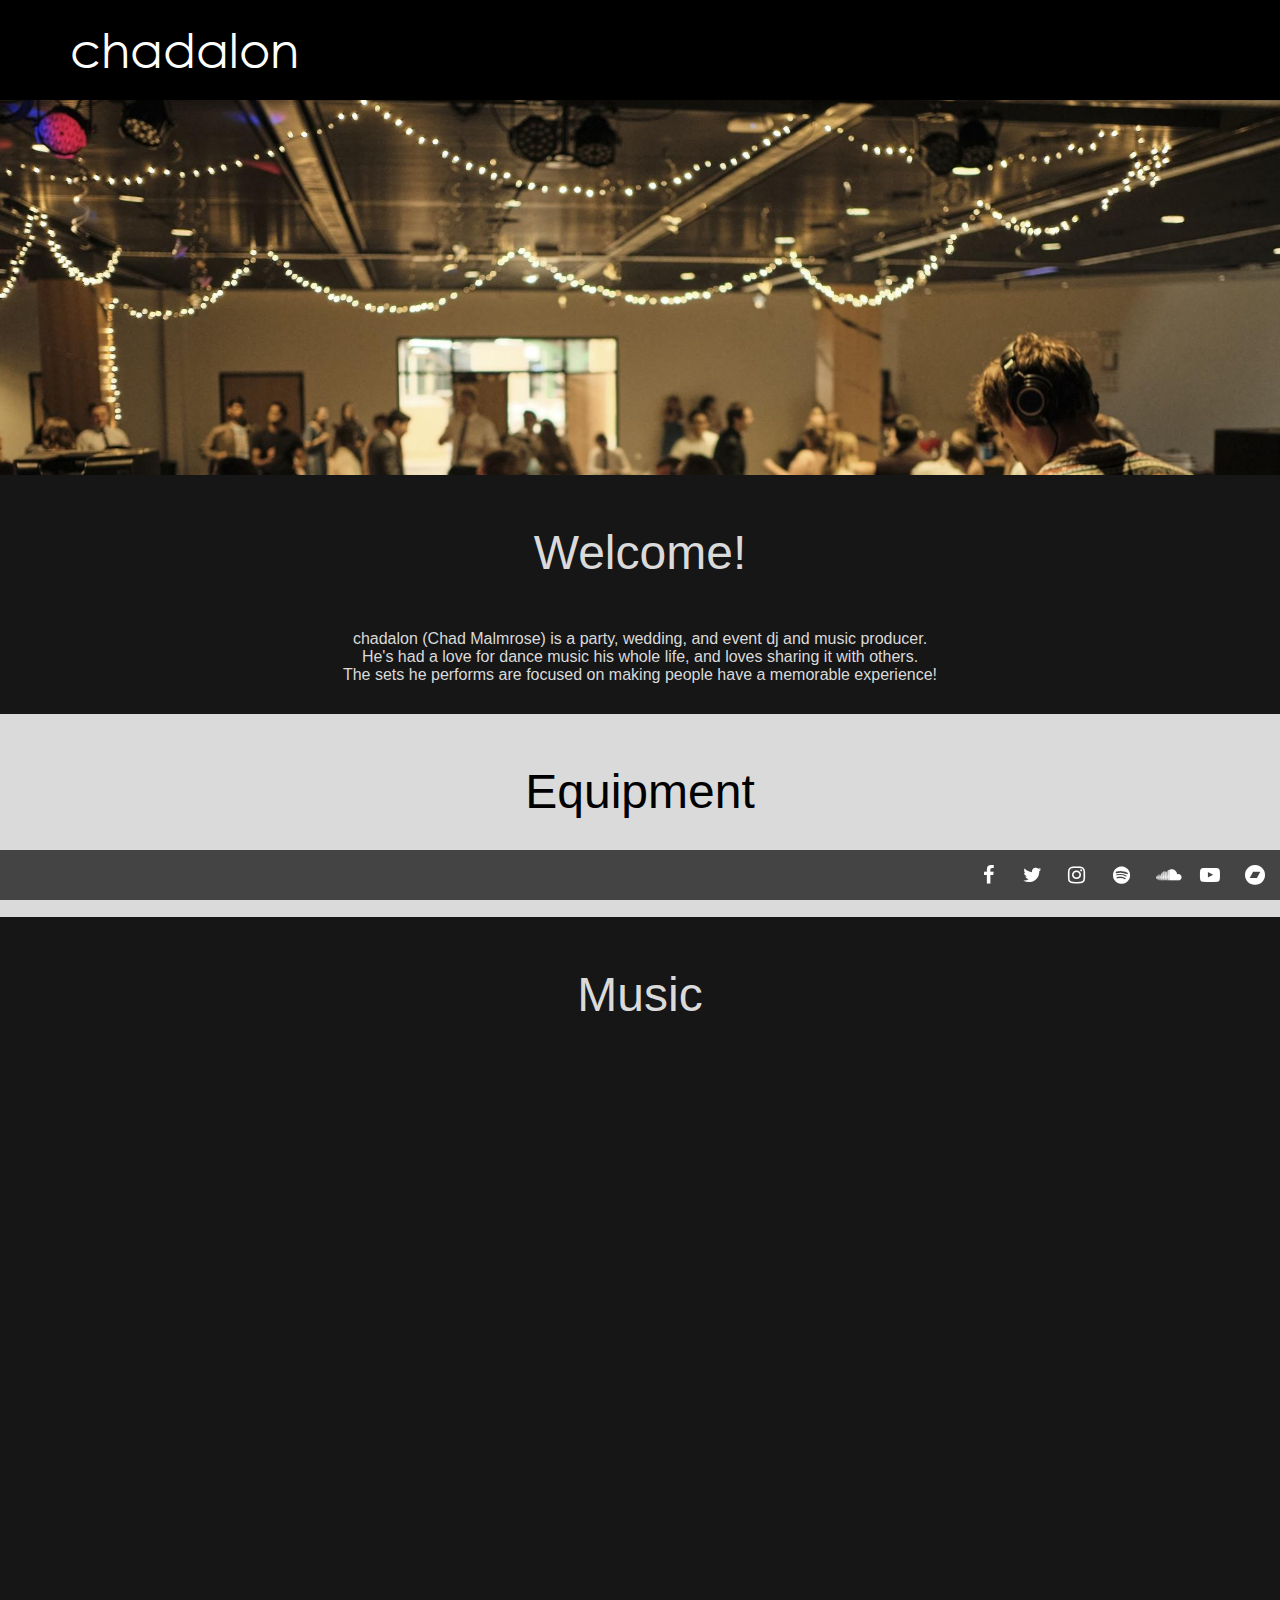
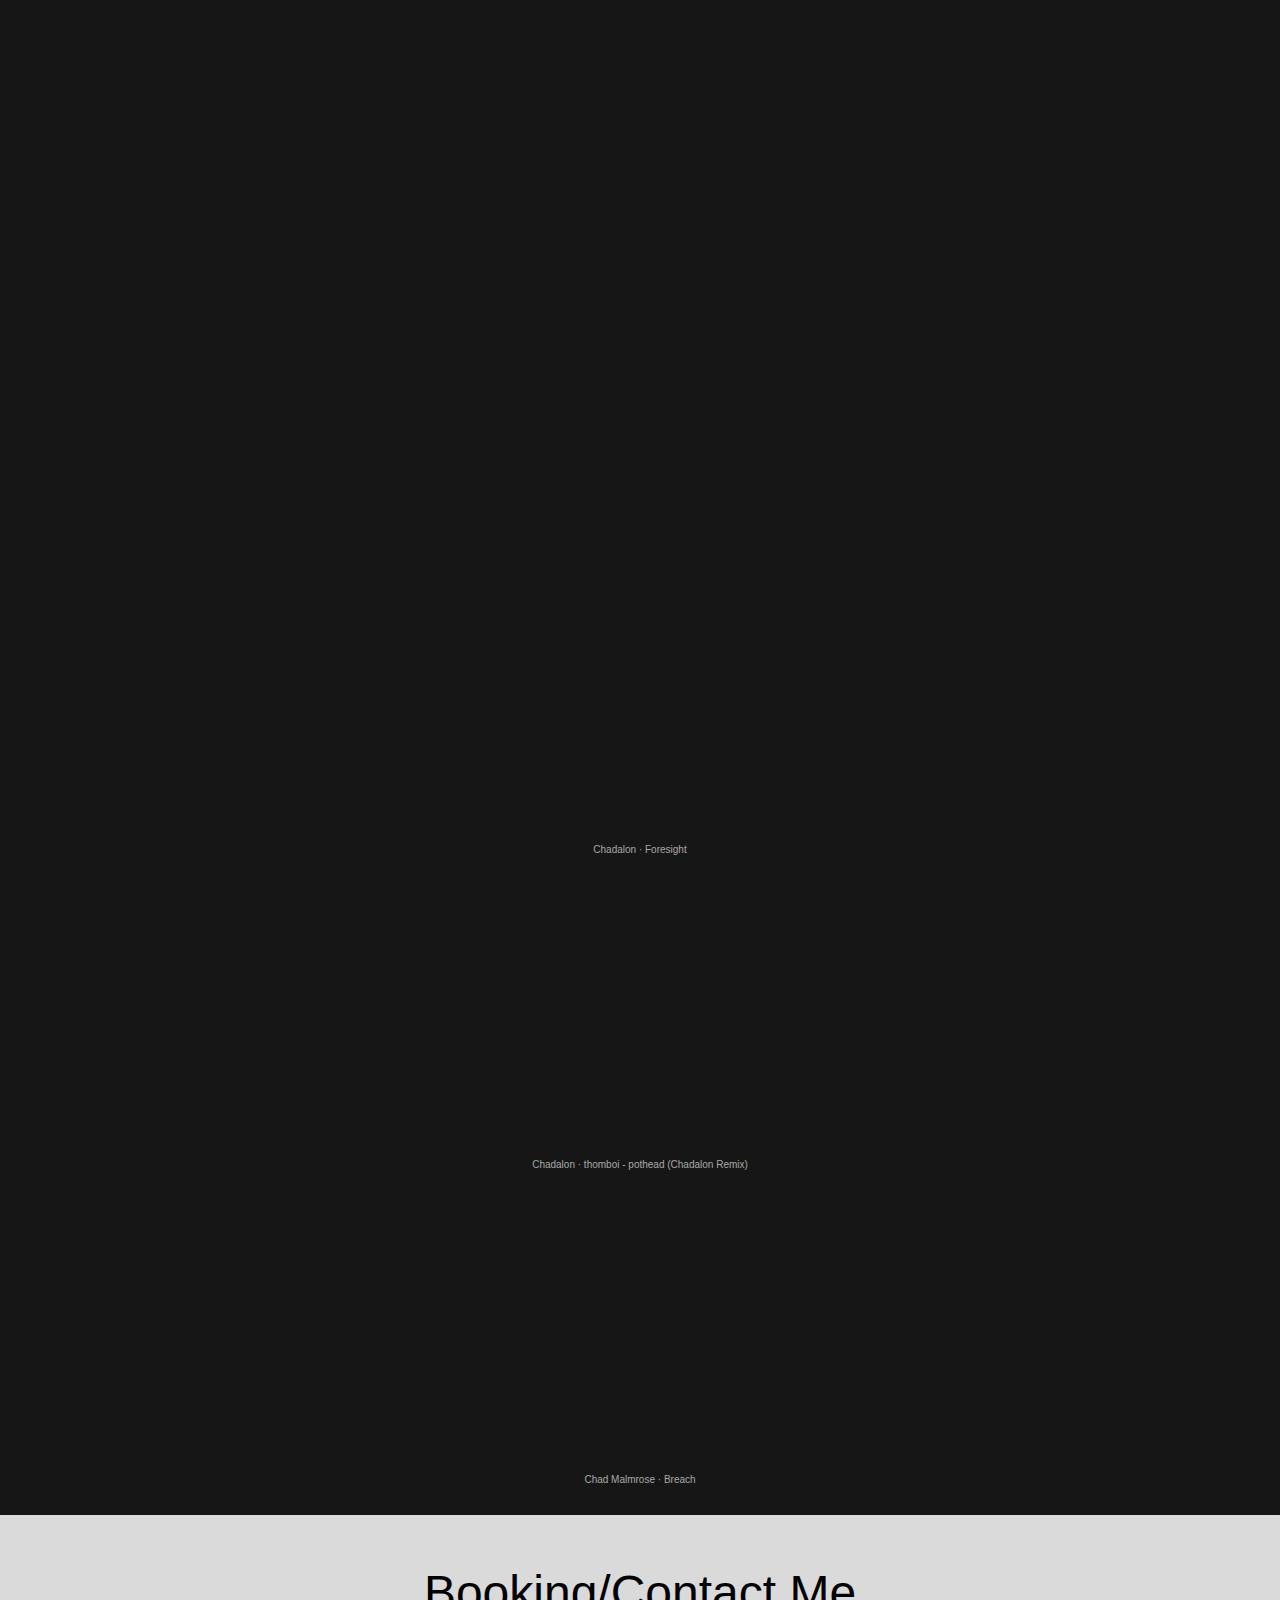
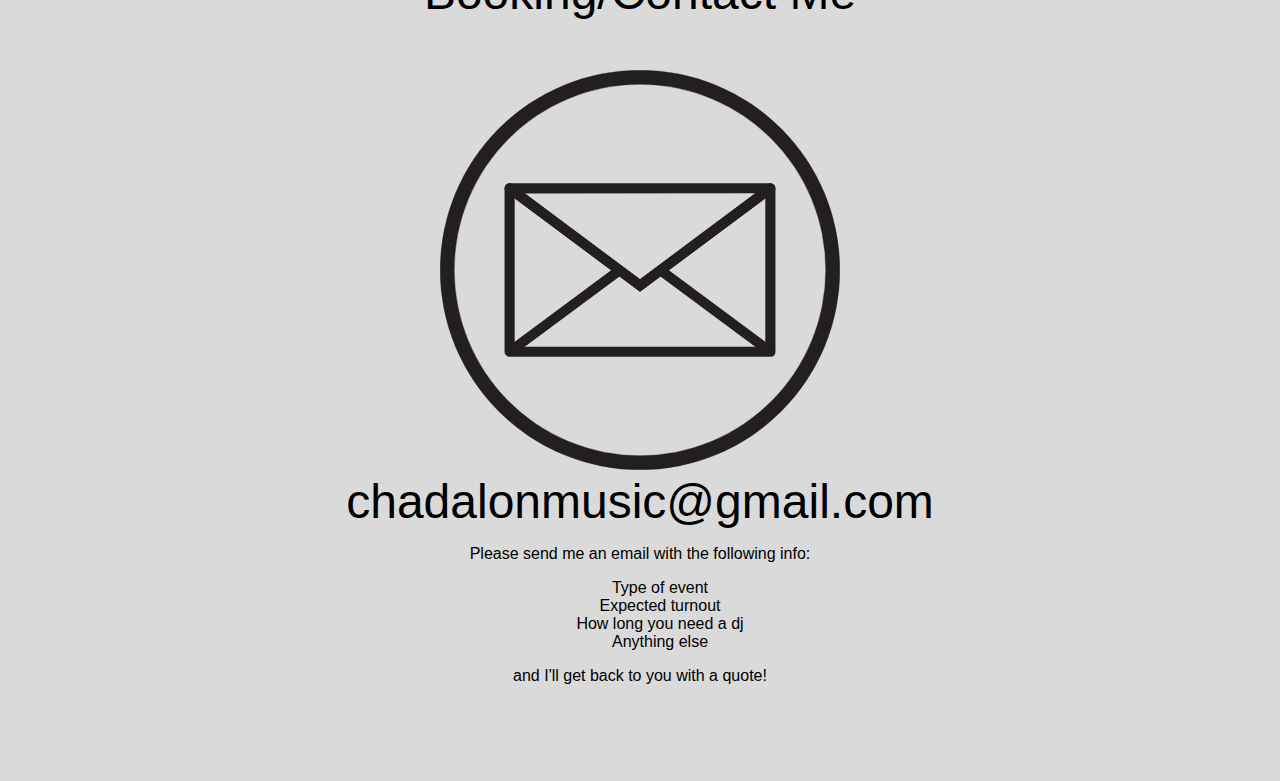
<file: index.html>
<!-- Change padding so all sections look flush
add <section>s 
    make text look good - modify what it says too
 main img not as big on wide screen
booking at end lis
img not showing deck
soundcloud tags - names not showing on some tags
 -->
<!DOCTYPE html>
<html>
  <head>
    <title>chadalon</title>
    <!--gets device info ? -->
    <meta
      name="viewport"
      content="width=device-width,height=device-height,initial-scale=1.0"
    />
    <meta charset="UTF-8" />

    <!-- Font Awesome Icon Library -->
    <link
      rel="stylesheet"
      href="https://cdnjs.cloudflare.com/ajax/libs/font-awesome/4.7.0/css/font-awesome.min.css"
    />

    <link rel="stylesheet" type="text/css" href="Style/stylesheet.css" />
    <link rel="shortcut icon" href="Images/musiclogo.png" />
  </head>

  <body>
    <div class="header">
      <div id="topwords">
        <a href="https://chadalon.com">
          <p id="title">chadalon</p>
        </a>
      </div>
      <!--
				toplinks is only here when there's a big screen
			-->
      <div id="toplinks"></div>
    </div>

    <div class="left">
      <img id="mainimg" src="Images/Chad DJing.jpg" alt="Dance party" />
      <div id="spacer"></div>
      <div class="menus bmenus" id="topmenu">
        <p class="titles">Welcome!</p>
        <div>
          <p class="basicp">
            chadalon (Chad Malmrose) is a party, wedding, and event dj and music
            producer.<br />
            He's had a love for dance music his whole life, and loves sharing it
            with others.<br />
            The sets he performs are focused on making people have a memorable
            experience!
          </p>
        </div>
        <!--
        <div id="bio-container">
          <div id="bio-text-div">
            <h1 class="basicp">Welcome!</h1>
            <br />
            <p class="basicp" class="biowords">
              chadalon (Chad Malmrose) is a party, wedding, and event dj and
              music producer.<br />
              He's had a love for dance music his whole life, and loves sharing
              it with others.<br />
              The sets he performs are focused on making people have a memorable
              experience!
            </p>
            <h1>Genres</h1>
            <p class="basicp">
              House, bass house, drum and bass, future house, future bass,
              pop/dance, and electro house are the main genres he djs and
              produces.
              <br /><br />
              Gigs are always catered to the tastes of the client!
            </p>
          </div>
        </div>-->
      </div>

      <div class="menus" id="equipment">
        <p class="titles">Equipment</p>
        <div>
          <p class="basicp">
            Two QSC k12.2 loudspeakers guarantee high quality with high volume
            every time!
            <br />
          </p>
        </div>
      </div>

      <div class="menus bmenus">
        <p class="titles">Music</p>
        <div id="spotify" class="music-disp">
            <iframe style="border-radius:12px" src="https://open.spotify.com/embed/track/3GLw8KGKkQ3RrlqLkqMpqp?utm_source=generator" width="100%" height="352" frameBorder="0" allowfullscreen="" allow="autoplay; clipboard-write; encrypted-media; fullscreen; picture-in-picture" loading="lazy"></iframe>
          <iframe
            style="border-radius: 12px"
            src="https://open.spotify.com/embed/track/6CrFQkPnCeFVVBxO5TsNGK?utm_source=generator"
            width="100%"
            height="352"
            frameborder="0"
            allowfullscreen=""
            allow="autoplay; clipboard-write; encrypted-media; fullscreen; picture-in-picture"
            loading="lazy"
          ></iframe>
          <iframe
            style="border-radius: 12px"
            src="https://open.spotify.com/embed/track/1HHeKi4LtvTNGXH6J2teo8?utm_source=generator"
            width="100%"
            height="352"
            frameborder="0"
            allowfullscreen=""
            allow="autoplay; clipboard-write; encrypted-media; fullscreen; picture-in-picture"
            loading="lazy"
          ></iframe>
        </div>
        <div id="soundcloud" class="music-disp">
          <iframe
            width="100%"
            height="300"
            scrolling="no"
            frameborder="no"
            allow="autoplay"
            src="https://w.soundcloud.com/player/?url=https%3A//api.soundcloud.com/tracks/1671980286&color=%237c18b8&auto_play=false&hide_related=false&show_comments=true&show_user=true&show_reposts=false&show_teaser=true&visual=true"
          ></iframe>
          <div
            style="
              font-size: 10px;
              color: #cccccc;
              line-break: anywhere;
              word-break: normal;
              overflow: hidden;
              white-space: nowrap;
              text-overflow: ellipsis;
              font-family: Interstate, Lucida Grande, Lucida Sans Unicode,
                Lucida Sans, Garuda, Verdana, Tahoma, sans-serif;
              font-weight: 100;
            "
          >
            <a
              href="https://soundcloud.com/chadalon"
              title="Chadalon"
              target="_blank"
              style="color: #cccccc; text-decoration: none"
              >Chadalon</a
            >
            ·
            <a
              href="https://soundcloud.com/chadalon/foresight"
              title="Foresight"
              target="_blank"
              style="color: #cccccc; text-decoration: none"
              >Foresight</a
            >
          </div>
          <iframe
            width="100%"
            height="300"
            scrolling="no"
            frameborder="no"
            allow="autoplay"
            src="https://w.soundcloud.com/player/?url=https%3A//api.soundcloud.com/tracks/937435651&color=%23a98195&auto_play=false&hide_related=false&show_comments=true&show_user=true&show_reposts=false&show_teaser=true&visual=true"
          ></iframe>
          <div
            style="
              font-size: 10px;
              color: #cccccc;
              line-break: anywhere;
              word-break: normal;
              overflow: hidden;
              white-space: nowrap;
              text-overflow: ellipsis;
              font-family: Interstate, Lucida Grande, Lucida Sans Unicode,
                Lucida Sans, Garuda, Verdana, Tahoma, sans-serif;
              font-weight: 100;
            "
          >
            <a
              href="https://soundcloud.com/chadalon"
              title="Chadalon"
              target="_blank"
              style="color: #cccccc; text-decoration: none"
              >Chadalon</a
            >
            ·
            <a
              href="https://soundcloud.com/chadalon/pothead-remix"
              title="thomboi - pothead (Chadalon Remix)"
              target="_blank"
              style="color: #cccccc; text-decoration: none"
              >thomboi - pothead (Chadalon Remix)</a
            >
          </div>
          <iframe
            width="100%"
            height="300"
            scrolling="no"
            frameborder="no"
            allow="autoplay"
            src="https://w.soundcloud.com/player/?url=https%3A//api.soundcloud.com/tracks/470050875&color=%23686c6b&auto_play=false&hide_related=false&show_comments=true&show_user=true&show_reposts=false&show_teaser=true&visual=true"
          ></iframe>
          <div
            style="
              font-size: 10px;
              color: #cccccc;
              line-break: anywhere;
              word-break: normal;
              overflow: hidden;
              white-space: nowrap;
              text-overflow: ellipsis;
              font-family: Interstate, Lucida Grande, Lucida Sans Unicode,
                Lucida Sans, Garuda, Verdana, Tahoma, sans-serif;
              font-weight: 100;
            "
          >
            <a
              href="https://soundcloud.com/chadmalmrose"
              title="Chad Malmrose"
              target="_blank"
              style="color: #cccccc; text-decoration: none"
              >Chad Malmrose</a
            >
            ·
            <a
              href="https://soundcloud.com/chadmalmrose/breach"
              title="Breach"
              target="_blank"
              style="color: #cccccc; text-decoration: none"
              >Breach</a
            >
          </div>
        </div>
      </div>

      <div class="menus">
        <p class="titles">Booking/Contact Me</p>
        <div id="contact-info">
          <div id="email-info">
            <svg
              id="emailsvg"
              data-name="Layer 1"
              xmlns="http://www.w3.org/2000/svg"
              viewBox="0 0 1025 1025"
            >
              <defs>
                <style>
                  .cls-1 {
                    fill: #231f20;
                  }
                  .cls-1,
                  .cls-2,
                  .cls-3 {
                    stroke: #231f20;
                    stroke-miterlimit: 10;
                  }
                  .cls-2 {
                    fill: #dadada;
                  }
                  .cls-3 {
                    fill: none;
                    stroke-width: 26px;
                  }
                </style>
              </defs>
              <circle class="cls-1" cx="512.5" cy="512.5" r="512" />
              <circle class="cls-2" cx="512.5" cy="512.5" r="475.96" />
              <path
                class="cls-3"
                d="M846.66,721.94a.11.11,0,0,1-.1.1H178.49a.15.15,0,0,1-.15-.15V303.26a.15.15,0,0,1,.24-.12l281.48,210L512.5,552.3l52.44-39.13L846.47,303.1a.1.1,0,0,1,.16.08Z"
              />
              <line
                class="cls-3"
                x1="460.06"
                y1="513.17"
                x2="178.34"
                y2="722.04"
              />
              <line
                class="cls-3"
                x1="846.66"
                y1="722.04"
                x2="564.94"
                y2="513.17"
              />
              <path
                class="cls-3"
                d="M178.6,303.54l334,248.79L846.4,303.26a.1.1,0,0,0-.06-.18l-667.68.28A.1.1,0,0,0,178.6,303.54Z"
              />
            </svg>
            <p class="basicp" id="my-email">chadalonmusic@gmail.com</p>
            <p>Please send me an email with the following info:</p>
            <ul>
              <li>Type of event</li>
              <li>Expected turnout</li>
              <li>How long you need a dj</li>
              <li>Anything else</li>
            </ul>
            <p>and I'll get back to you with a quote!</p>
          </div>
        </div>
      </div>

      <div id="footerbuffer"></div>
      <div id="realfooter"></div>

      <div class="bottom">
        <a
          href="https://www.facebook.com/chadalonmusic/"
          class="fa fa-facebook"
        ></a>
        <a
          href="https://www.twitter.com/chadalonmusic"
          class="fa fa-twitter"
        ></a>
        <a
          href="https://www.instagram.com/chadalon.music"
          class="fa fa-instagram"
        ></a>
        <a
          href="https://open.spotify.com/artist/3G5XNXUWTLvLO1bboIRWd9?si=TMXK4ZjhS5KsHTuDDamxTA"
          class="fa fa-spotify"
        ></a>
        <a
          href="https://www.soundcloud.com/chadalon"
          class="fa fa-soundcloud"
        ></a>
        <a
          href="https://www.youtube.com/channel/UCabyZKH2aprs0Ae0n_8zBOg"
          class="fa fa-youtube-play"
        ></a>
        <a href="https://chadalon.bandcamp.com/" class="fa fa-bandcamp"></a>
      </div>
    </div>
  </body>
</html>
</file>
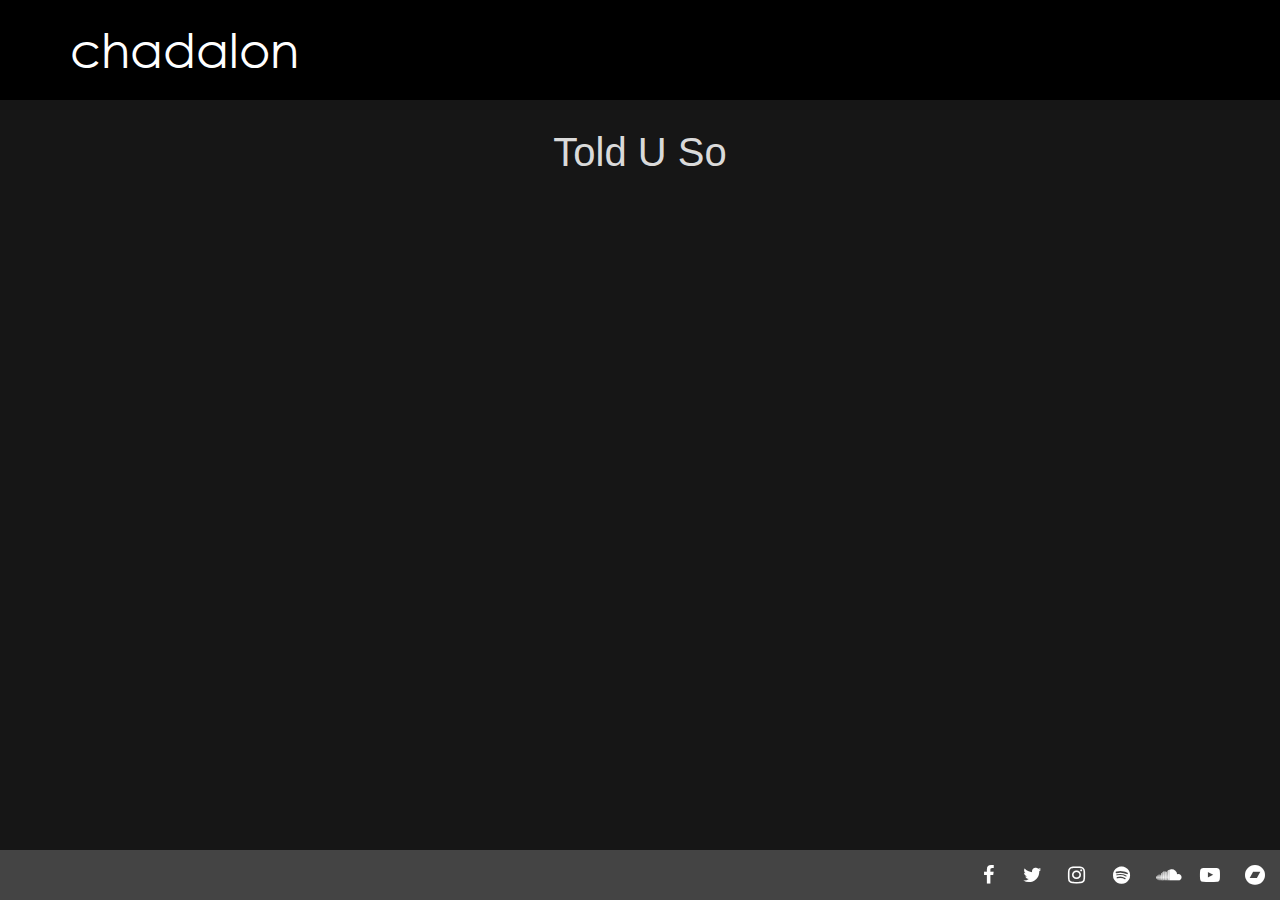
<file: told-u-so/index.html>
<!DOCTYPE html>
<html>
  <head>
    <title>chadalon</title>
    <!--gets device info ? -->
    <meta
      name="viewport"
      content="width=device-width,height=device-height,initial-scale=1.0"
    />
    <meta charset="UTF-8" />

    <!-- Font Awesome Icon Library -->
    <link
      rel="stylesheet"
      href="https://cdnjs.cloudflare.com/ajax/libs/font-awesome/4.7.0/css/font-awesome.min.css"
    />

    <link rel="stylesheet" type="text/css" href="../Style/stylesheet.css" />
    <link rel="shortcut icon" href="../Images/musiclogo.png" />
  </head>

  <body class="bmenus">
    <div class="header">
      <div id="topwords">
        <a href="https://chadalon.com">
          <p id="title">chadalon</p>
        </a>
      </div>
      <!--
                 toplinks is only here when there's a big screen
             -->
      <div id="toplinks"></div>
    </div>

    <div class="left">
      <!-- <img id="mainimg" src="Images/Chad DJing.jpg" alt="Dance party" />
       <div id="spacer"></div> -->
      <div class="menus bmenus" id="topmenu">
        <p style="font-size: 2.5em; margin: 0px; padding: 30px 0px 30px 0px">
          Told U So
        </p>
        <div
          class="music-disp"
          style="display: flex; flex-direction: column; align-items: center"
        >
          <iframe
            style="border-radius: 12px; max-width: 660px"
            src="https://open.spotify.com/embed/track/3GLw8KGKkQ3RrlqLkqMpqp?utm_source=generator"
            width="100%"
            height="152"
            frameborder="0"
            allowfullscreen=""
            allow="autoplay; clipboard-write; encrypted-media; fullscreen; picture-in-picture"
            loading="lazy"
          ></iframe>
          <iframe
            allow="autoplay *; encrypted-media *; fullscreen *; clipboard-write"
            frameborder="0"
            height="152"
            style="
              width: 100%;
              max-width: 660px;
              overflow: hidden;
              border-radius: 10px;
              margin-top: 30px;
            "
            sandbox="allow-forms allow-popups allow-same-origin allow-scripts allow-storage-access-by-user-activation allow-top-navigation-by-user-activation"
            src="https://embed.music.apple.com/us/album/told-u-so/1796483705?i=1796483716"
          ></iframe>
        </div>
      </div>

      <div id="footerbuffer"></div>
      <div id="realfooter"></div>

      <div class="bottom">
        <a
          href="https://www.facebook.com/chadalonmusic/"
          class="fa fa-facebook"
        ></a>
        <a
          href="https://www.twitter.com/chadalonmusic"
          class="fa fa-twitter"
        ></a>
        <a
          href="https://www.instagram.com/chadalon.music"
          class="fa fa-instagram"
        ></a>
        <a
          href="https://open.spotify.com/artist/3G5XNXUWTLvLO1bboIRWd9?si=TMXK4ZjhS5KsHTuDDamxTA"
          class="fa fa-spotify"
        ></a>
        <a
          href="https://www.soundcloud.com/chadalon"
          class="fa fa-soundcloud"
        ></a>
        <a
          href="https://www.youtube.com/channel/UCabyZKH2aprs0Ae0n_8zBOg"
          class="fa fa-youtube-play"
        ></a>
        <a href="https://chadalon.bandcamp.com/" class="fa fa-bandcamp"></a>
      </div>
    </div>
  </body>
</html>
</file>
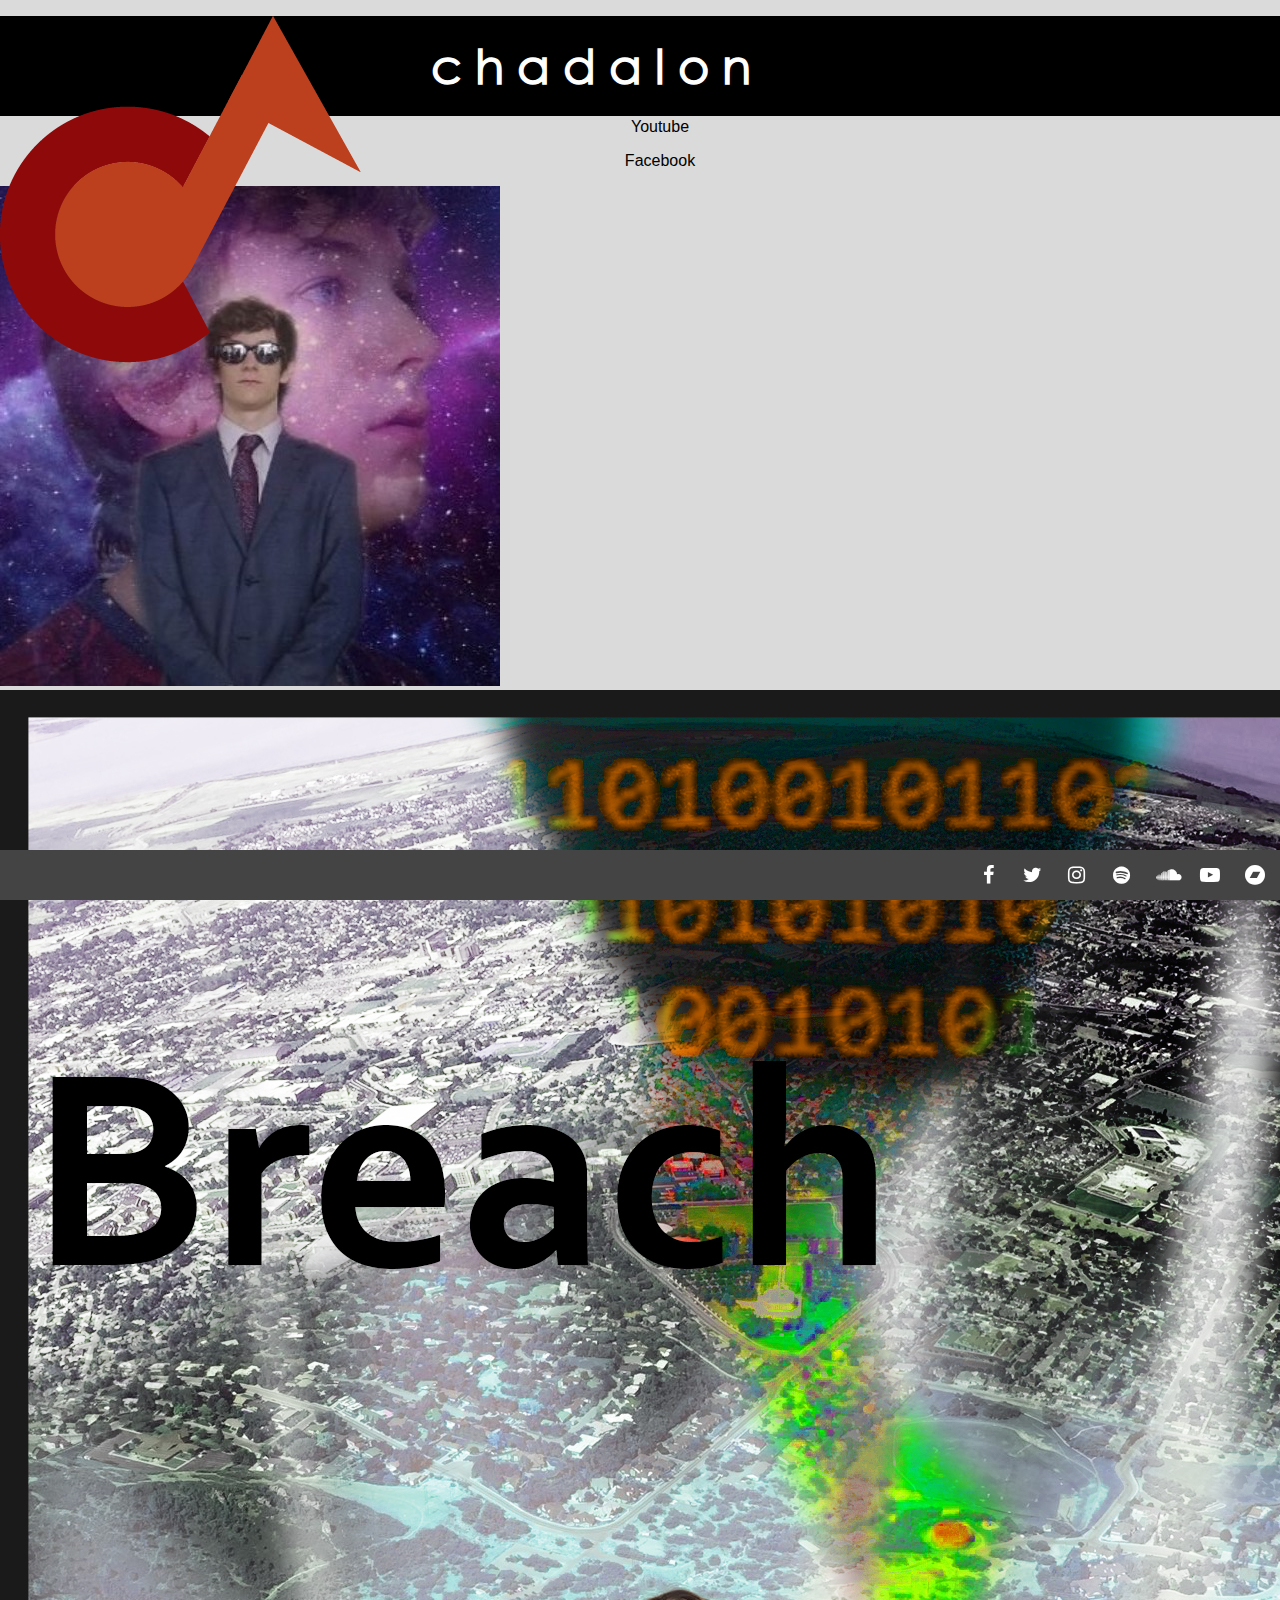
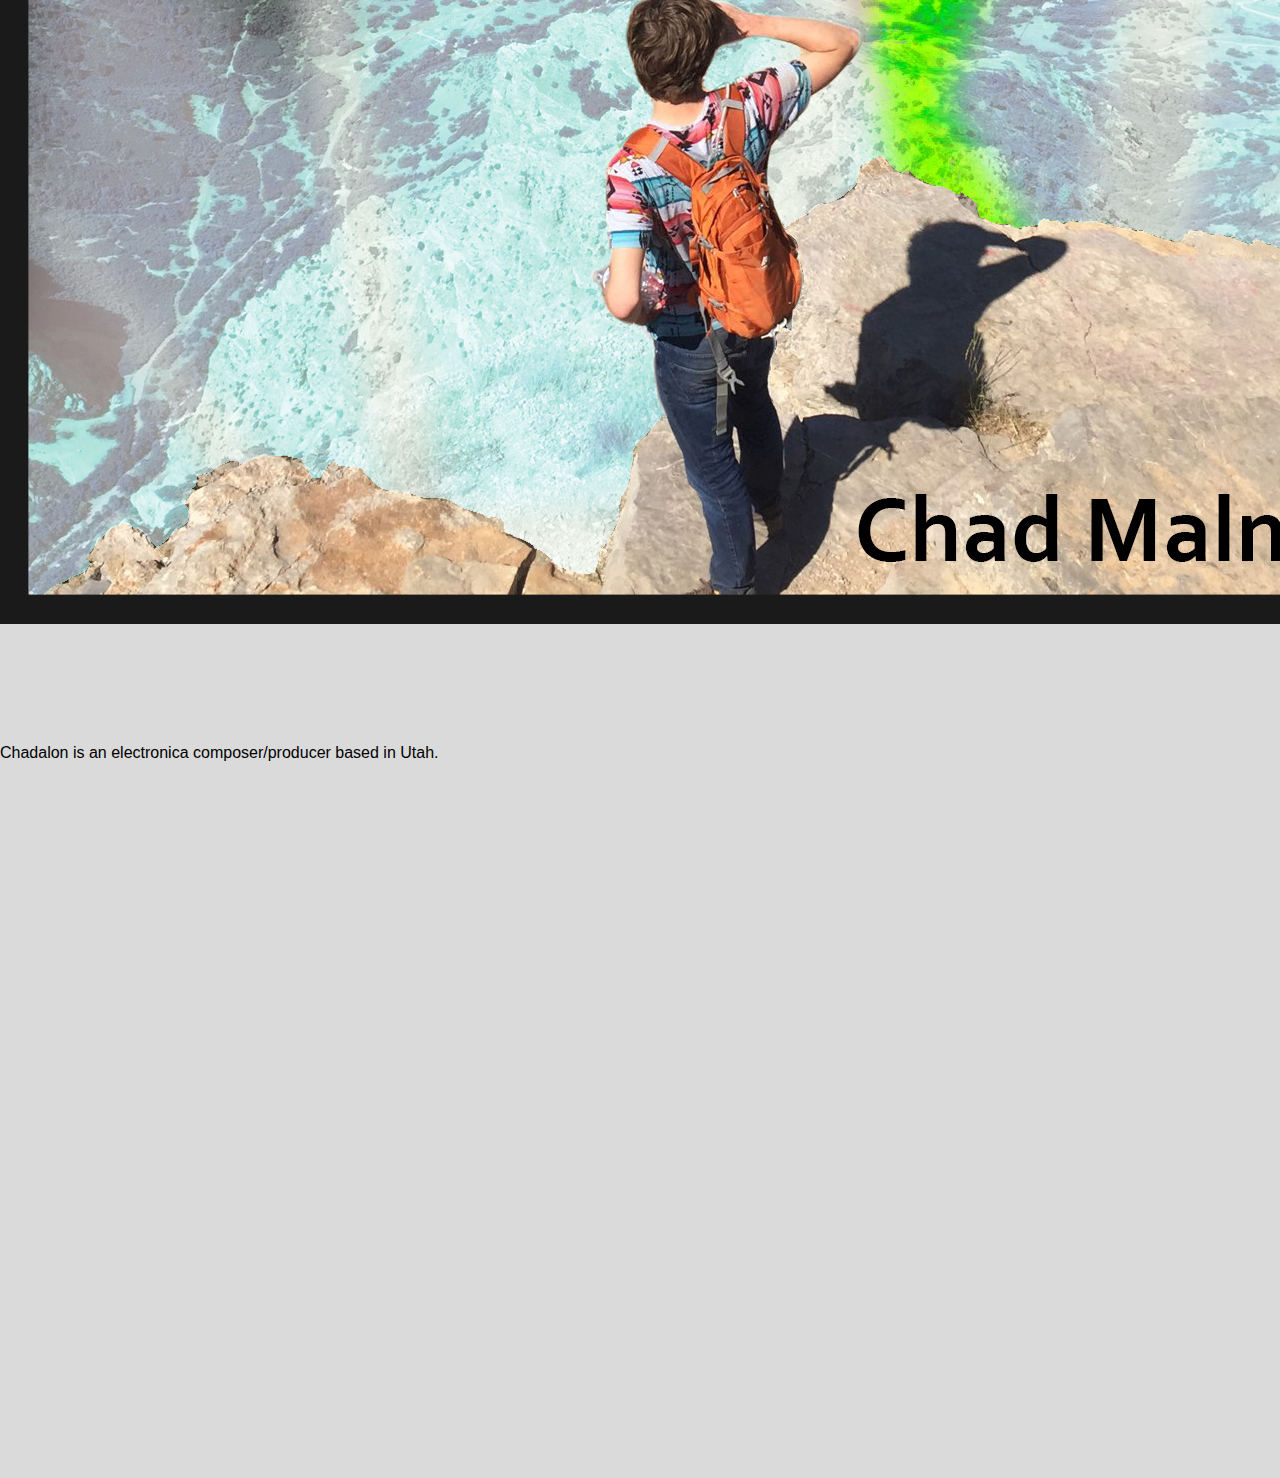
<file: about.html>
<!doctype html>
<html>
	<head>
		<title>Chadalon Music</title>
		<!--gets device info ? -->
		<meta name="viewport" content="width=device-width,height=device-height,initial-scale=1.0"/>

		<!-- Font Awesome Icon Library -->
		<link rel="stylesheet" href="https://cdnjs.cloudflare.com/ajax/libs/font-awesome/4.7.0/css/font-awesome.min.css">

		<link rel="stylesheet" type="text/css" href="Style/stylesheet.css">
		<link rel="shortcut icon" href="Images/musiclogo.png"/>
	</head>

	<body>

		<div class="header">
			<a href="index.html">
				<img id="logo" src="Images/musiclogo.png" alt="logo" />
			</a>
			<div id="topwords">
				<h1 id="title">c h a d a l o n</h1>
			</div>
		

		</div>

		<div class="right">
			<ul class="rightems">
				<li id="about">
					<a href="#"><p>About</p>
					</a>
				</li>
				<li id="sc">
					<a href="https://www.soundcloud.com/chadalon"><p>Soundcloud</p></a>
				</li>
				<li id="spotify">
					<a href="/"><p>Spotify</p>
					</a>
				</li>
				<li id="youtube">
					<a href="https://www.youtube.com/channel/UCabyZKH2aprs0Ae0n_8zBOg"><p>Youtube</p>
					</a>
				</li>
				<li id="fb">
					<a href="https://www.facebook.com/chadalonmusic/"><p>Facebook</p>
					</a>
				</li>

			</ul>
		</div>
		<div id="leftbg">
			<img id="imgme" src="Images/me.jpg" alt="profile pic" />
			<img id="imgbreach" src="Images/Breach.jpg" alt="Breach cover" />
		</div>
		<div class="left">
			<div id="topleft">
				<p id="bio">
					Chadalon is an electronica composer/producer based in Utah.
				</p>
			</div>
			
			<div id="realfooter">
			</div>
			<div class="bottom">
				<a href="https://www.facebook.com/chadalonmusic/" class="fa fa-facebook"></a>
				<a href="https://www.twitter.com/chadalonmusic" class="fa fa-twitter"></a>
				<a href="https://www.instagram.com/chadalon.music" class="fa fa-instagram"></a>
				<a href="#" class="fa fa-spotify"></a>
				<a href="https://www.soundcloud.com/chadalon" class="fa fa-soundcloud"></a>
				<a href="https://www.youtube.com/channel/UCabyZKH2aprs0Ae0n_8zBOg" class="fa fa-youtube-play"></a>
				<a href="https://chadalon.bandcamp.com/" class="fa fa-bandcamp"></a>
			</div>
		</div>
		<!--
		<div class="footer">
			<!--
			<p>chadalonmusic@gmail.com</p>
		
			<a href="#" class="fa fa-facebook"></a>
		</div>
	-->
	</body>
</html>
</file>
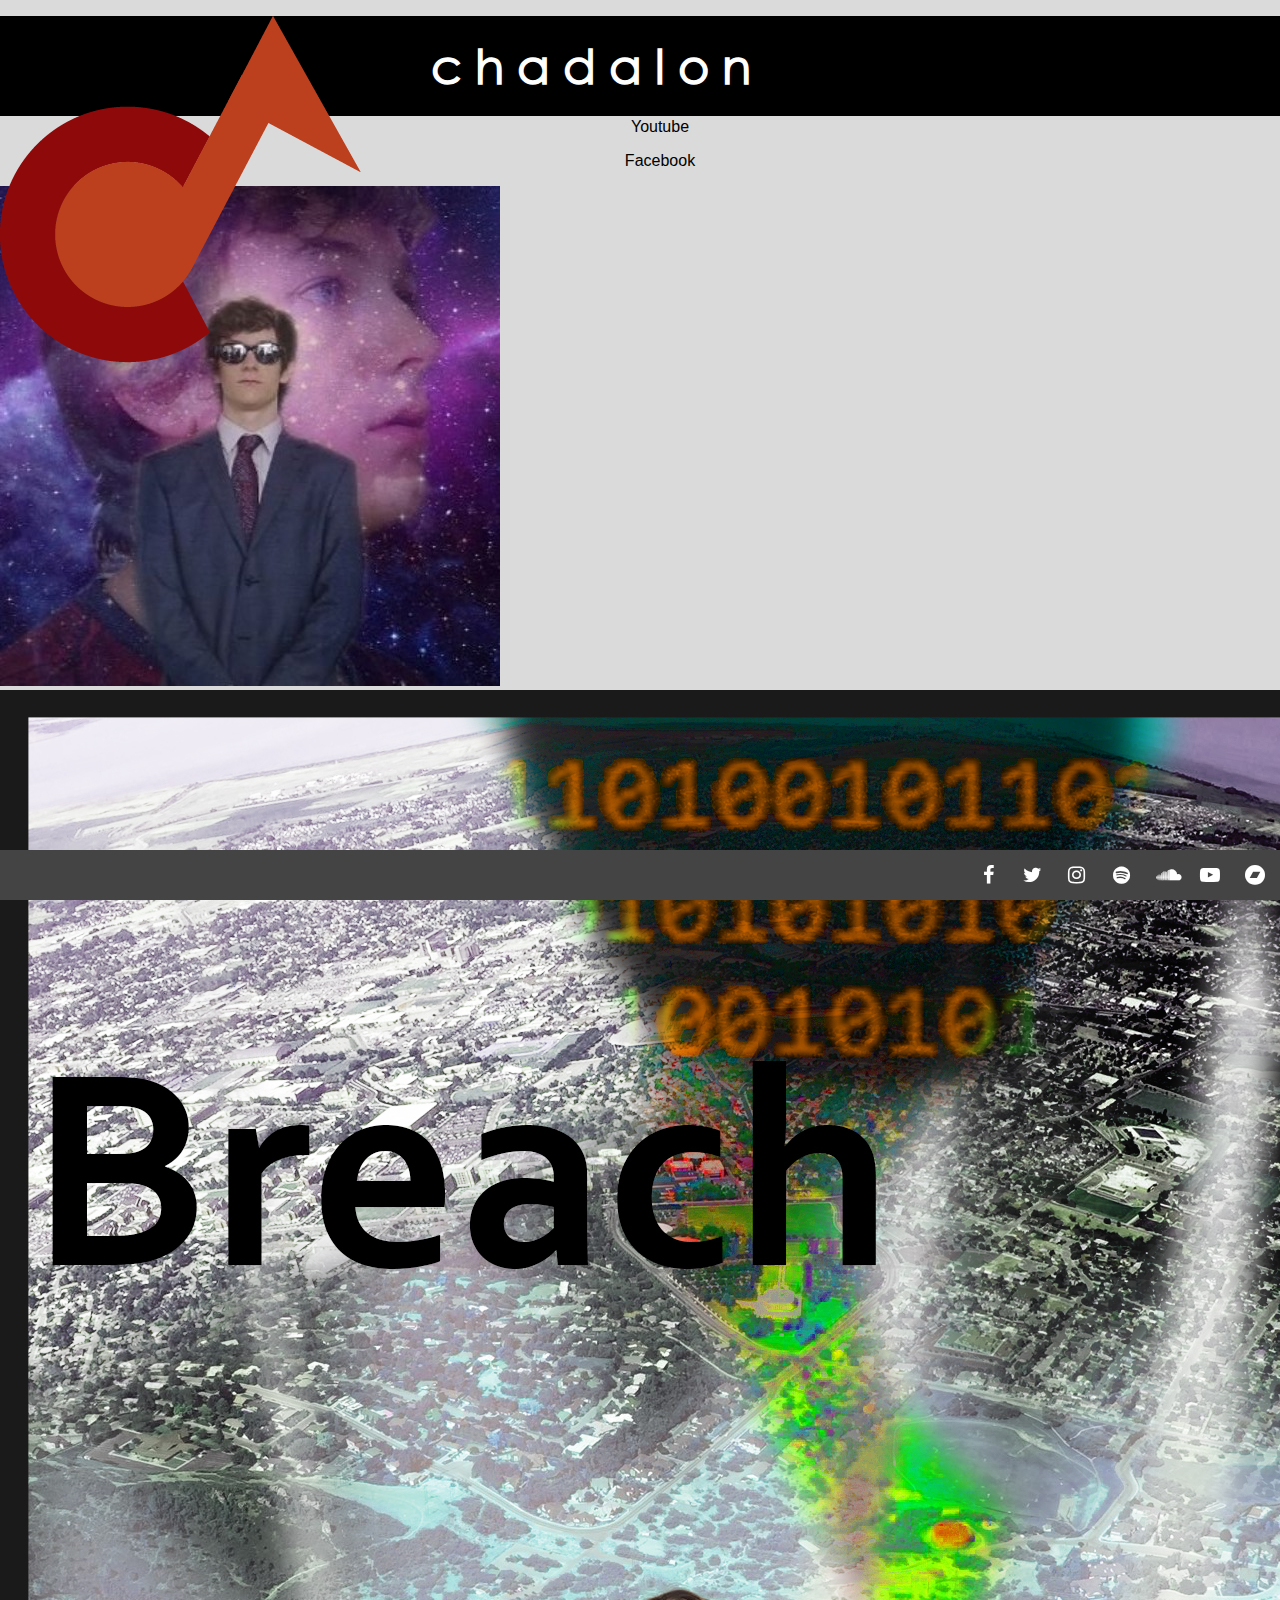
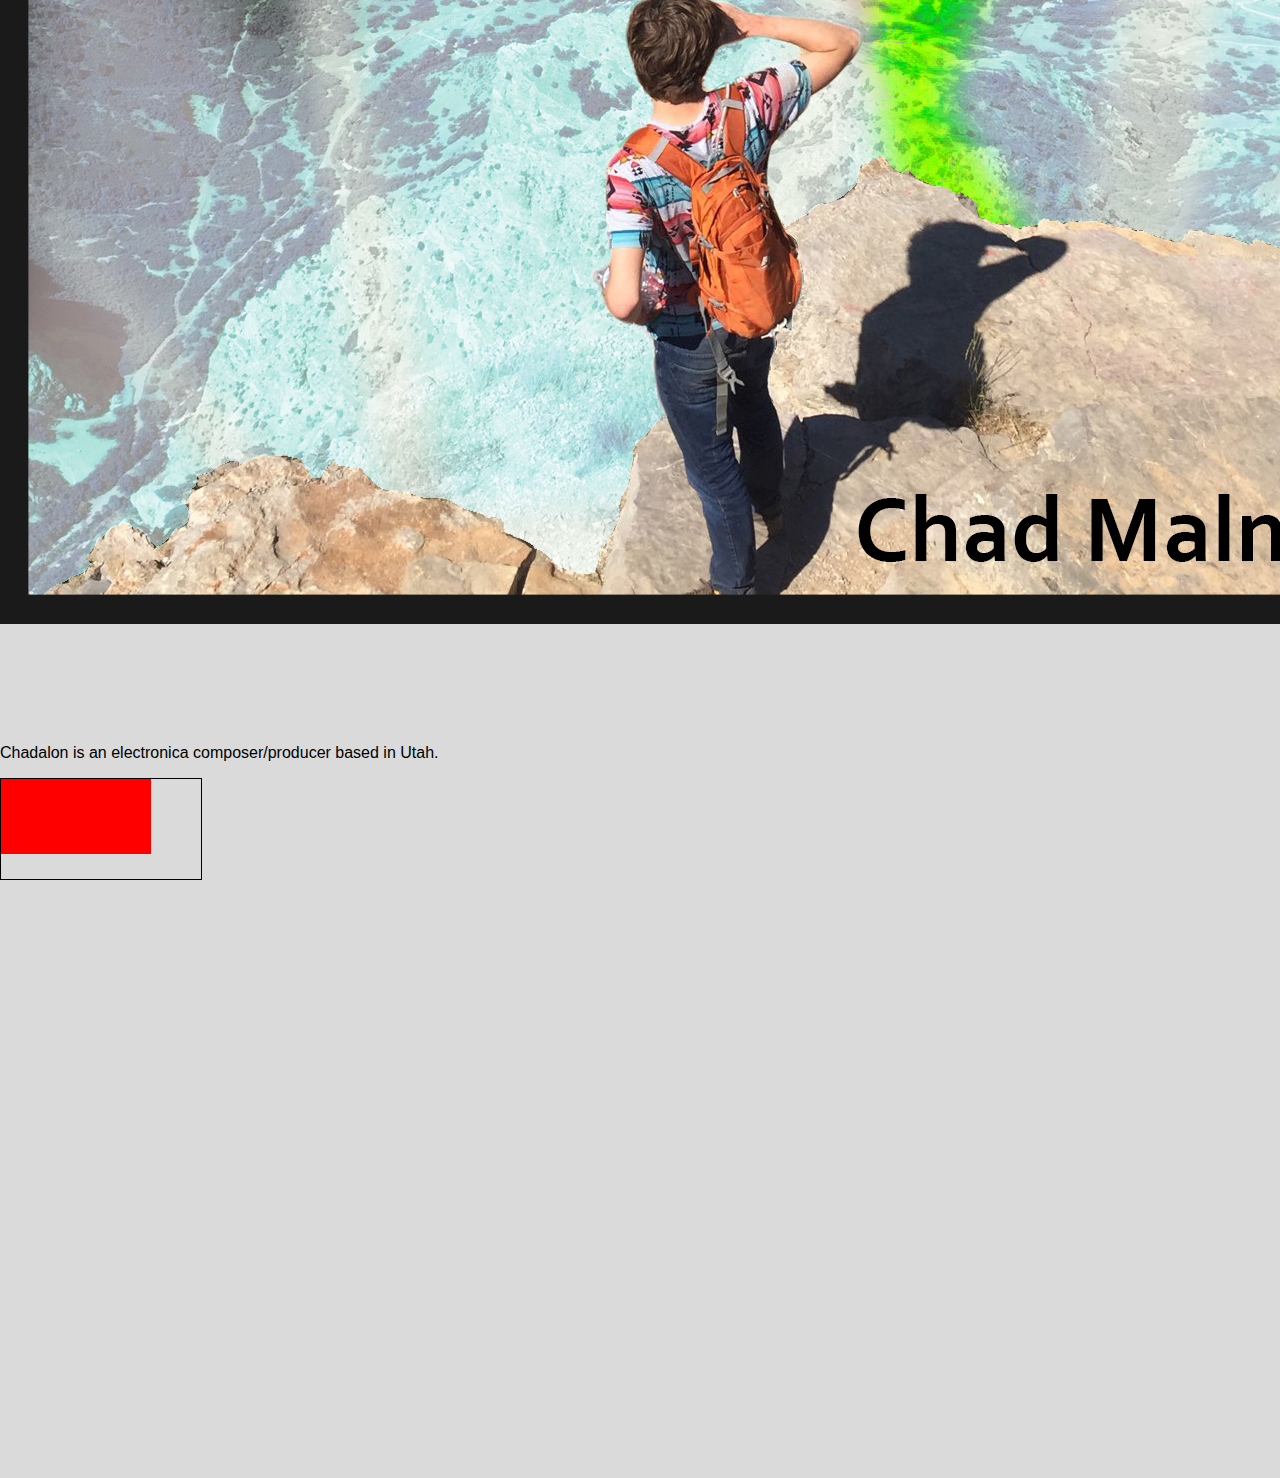
<file: canvas.html>
<!doctype html>
<html>
	<head>
		<title>Chadalon Music</title>
		<!--gets device info ? -->
		<meta name="viewport" content="width=device-width,height=device-height,initial-scale=1.0"/>

		<!-- Font Awesome Icon Library -->
		<link rel="stylesheet" href="https://cdnjs.cloudflare.com/ajax/libs/font-awesome/4.7.0/css/font-awesome.min.css">

		<link rel="stylesheet" type="text/css" href="Style/stylesheet.css">
		<link rel="shortcut icon" href="Images/musiclogo.png"/>
	</head>

	<body>

		<div class="header">
			<a href="index.html">
				<img id="logo" src="Images/musiclogo.png" alt="logo" />
			</a>
			<div id="topwords">
				<h1 id="title">c h a d a l o n</h1>
			</div>
		

		</div>

		<div class="right">
			<ul class="rightems">
				<li id="about">
					<a href="about.html"><p>About</p>
					</a>
				</li>
				<li id="sc">
					<a href="https://www.soundcloud.com/chadalon"><p>Soundcloud</p></a>
				</li>
				<li id="spotify">
					<a href="/"><p>Spotify</p>
					</a>
				</li>
				<li id="youtube">
					<a href="https://www.youtube.com/channel/UCabyZKH2aprs0Ae0n_8zBOg"><p>Youtube</p>
					</a>
				</li>
				<li id="fb">
					<a href="https://www.facebook.com/chadalonmusic/"><p>Facebook</p>
					</a>
				</li>

			</ul>
		</div>
		<div id="leftbg">
			<img id="imgme" src="Images/me.jpg" alt="profile pic" />
			<img id="imgbreach" src="Images/Breach.jpg" alt="Breach cover" />
		</div>
		<div class="left">
			<div id="topleft">
				<p id="bio">
					Chadalon is an electronica composer/producer based in Utah.
				</p>
			</div>
			<canvas id="myCanvas" width="200" height="100" style="border:1px solid #000000;"></canvas>
			<script>
				var canvas = document.getElementById("myCanvas");
				var ctx = canvas.getContext("2d");
				ctx.fillStyle = "#FF0000";
				ctx.fillRect(0, 0, 150, 75);
			</script>
			<div id="realfooter">
			</div>
			<div class="bottom">
				<a href="https://www.facebook.com/chadalonmusic/" class="fa fa-facebook"></a>
				<a href="https://www.twitter.com/chadalonmusic" class="fa fa-twitter"></a>
				<a href="https://www.instagram.com/chadalon.music" class="fa fa-instagram"></a>
				<a href="#" class="fa fa-spotify"></a>
				<a href="https://www.soundcloud.com/chadalon" class="fa fa-soundcloud"></a>
				<a href="https://www.youtube.com/channel/UCabyZKH2aprs0Ae0n_8zBOg" class="fa fa-youtube-play"></a>
				<a href="https://chadalon.bandcamp.com/" class="fa fa-bandcamp"></a>
			</div>
		</div>
		<!--
		<div class="footer">
			<!--
			<p>chadalonmusic@gmail.com</p>
		
			<a href="#" class="fa fa-facebook"></a>
		</div>
	-->
	</body>
</html>
</file>
<file: Style/stylesheet.css>
/*
#ff71ce pink
#01cdfe blue
#05ffa1 green
#b967ff purple
#fffb96 yellow
*/

@font-face {
  font-family: CenturyGothic;
  src: url("../Media/GOTHIC.TTF");
}
:root {
  --dark: #161616;
  --light: #dadada;
}
html {
  background-color: #01cdfe;
  background-color: #585aff;
  background-color: var(--light);
  height: 100%;
  font-family: arial;
}

body {
  margin: 0px;
  height: 100vh;
}

a {
  text-decoration: none;
  color: black;
}

ul {
  list-style: none;
}

li {
  text-align: center;
  transition-duration: 0.2s;
}

.basicp {
  margin: 0px;
}

.header {
  background-color: black;
  height: 100px;
  display: flex;
  width: 100%; /*calc(100% - 200px);*/
  position: fixed; /*absolute;*/
  z-index: 1;
  font-family: CenturyGothic, Arial;
}
#topwords {
  margin-left: 70px;
}
#title {
  color: white;
  margin: 20px 0px 0px 0px;
  font-size: 3em;
}
#toplinks {
  display: flex;
}

.menus {
  padding: 0 15% 30px 15%;
  text-align: center;
  background-color: var(--light);
}
/*
.menus > p,
.menus > div {
  width: 70%;
}*/
.bmenus {
  background-color: var(--dark);
}
.bmenus p {
  color: var(--light);
}

.left {
  /*background-color: #05ffa1;*/
  /*background-image: url("../Images/me.jpg");*/
  float: left;
  height: calc(100% - 150px);
  width: 100%; /*calc(100% - 200px);*/
  margin-top: 100px;
}
.titles {
  font-size: 3em;
  margin: 0px;
  padding: 50px 0px 50px 0px;
}

#mainimg {
  display: block;
  position: fixed;
  z-index: -1;
  width: 100%;
}
#spacer {
  width: 100%;
  height: 50%;
}

.biowords {
  margin: 0px;
  text-align: center;
  opacity: 100%;
}
#bio-container {
  display: flex;
  align-items: center;
  justify-content: center;
}
#bio-text-div {
  padding: 10px;
  background-color: var(--light);
  border-radius: 3px;
}

#contact-info {
  display: flex;
  align-items: center;
  justify-content: center;
}
#my-email {
  font-size: 3em;
}
#emailsvg {
  width: 400px;
  height: 400px;
}

#soundcloud {
  opacity: 80%;
  /*width: calc(70% - 200px);*/
}
/*
.music-disp {
  padding: 20px 15% 20px 15%;
}*/
#realfooter {
  position: fixed;
  bottom: 0;
  left: 0;
  width: 100%;
  height: 50px;
  background-color: #444444;
}
#footerbuffer {
  height: 50px;
}
.bottom {
  position: fixed;
  width: 307px;
  bottom: 0;
  right: 0;
  height: 40px;
  padding: 5px;
}

/*Social Media Icons*/
.fa {
  padding: 10px;
  font-size: 20px;
  width: 20px;
  text-align: center;
  text-decoration: none;
  color: white;
  /*border-radius: 50%;*/
}

@media (max-width: 650px) {
  #my-email {
    font-size: 1.2em;
    font-size: 7vw;
  }
  #emailsvg {
    width: 70%;
    height: 70%;
  }
}
@media only screen and (min-width: 1200px) {
  #mainimg {
    top: calc(-50vw + 700px);
  }
}
@media only screen and (max-width: 600px) {
  #mainimg {
    position: relative;
  }
  #spacer {
    height: 0px;
  }
}

@media only screen and (min-device-width: 320px) and (max-device-width: 480px) {
  .header {
    width: 100%;
  }

  #soundcloud {
    width: 70%;
  }

  .left {
    width: 100%;
  }
}
@media (max-width: 480px) {
  .header {
    width: 100%;
  }

  .left {
    width: 100%;
  }
}
</file>
